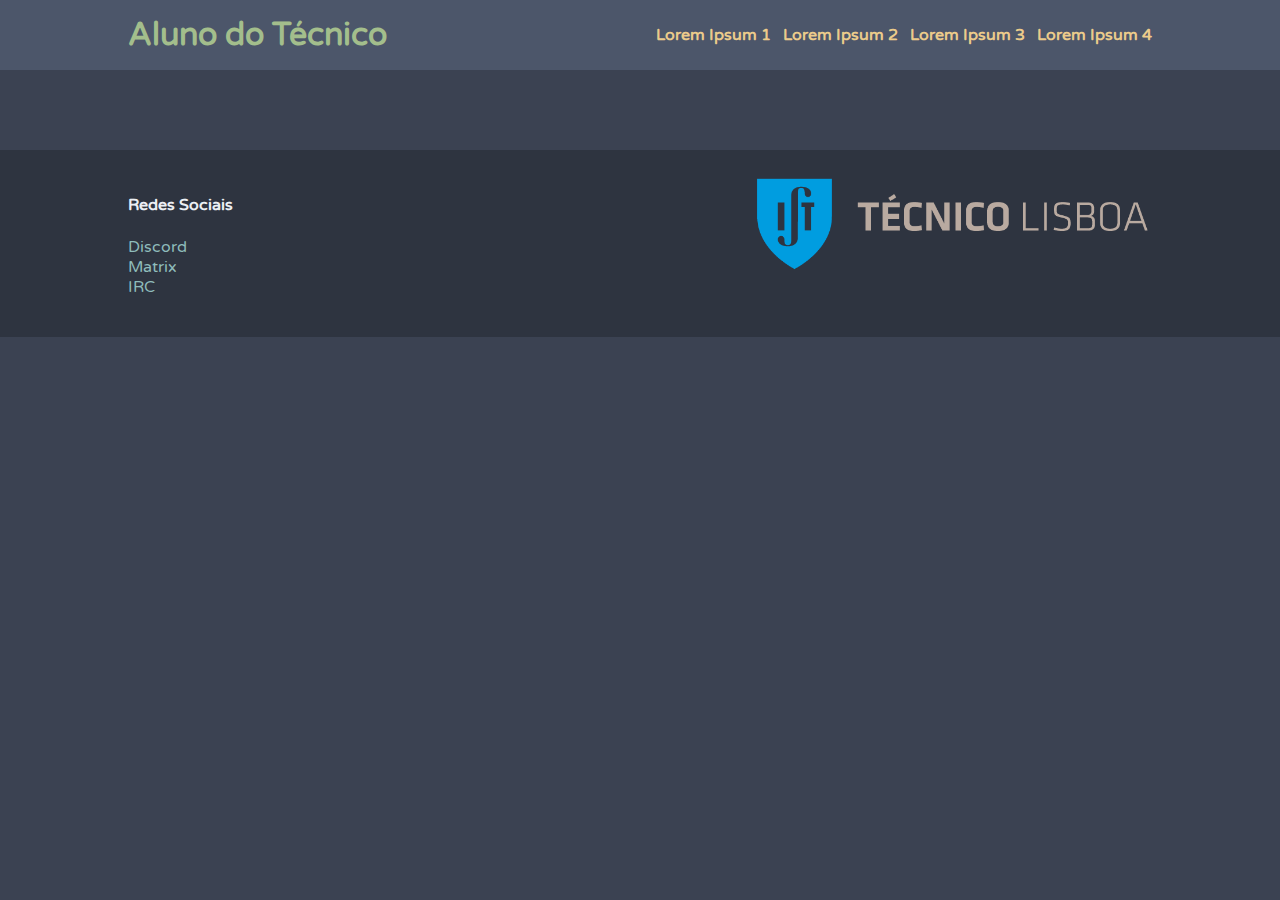
<file: index.html>
<!DOCTYPE html>
<html lang="en">
  <head>
    <meta charset="UTF-8" />
    <meta http-equiv="X-UA-Compatible" content="IE=edge" />
    <meta name="viewport" content="width=device-width, initial-scale=1.0" />
    <title>Blog de um Aluno do Técnico</title>
    <link rel="stylesheet" href="/index.css" />

    <link rel="preconnect" href="https://fonts.googleapis.com" />
    <link rel="preconnect" href="https://fonts.gstatic.com" crossorigin />
    <link
      href="https://fonts.googleapis.com/css2?family=Varela+Round&display=swap"
      rel="stylesheet"
    />
  </head>
  <body>
    <header>
      <nav>
        <div>
          <h1><a href="#!">Aluno do Técnico</a></h1>
        </div>
        <div class="close-to-the-right">
          <a href="#a" class="nav-link">Lorem Ipsum 1</a>
          <a href="#b" class="nav-link">Lorem Ipsum 2</a>
          <a href="#c" class="nav-link">Lorem Ipsum 3</a>
          <a href="#d" class="nav-link">Lorem Ipsum 4</a>
        </div>
      </nav>
    </header>
    <main>
      <!-- Input content here! -->
    </main>
    <footer>
      <div>
        <h4>Redes Sociais</h4>
        <ul>
          <li><a href="#">Discord</a></li>
          <li><a href="#">Matrix</a></li>
          <li><a href="#">IRC</a></li>
        </ul>
      </div>
      <div>
        <img src="/tecnico.png" alt="Técnico Lisboa" />
      </div>
    </footer>
  </body>
</html>
</file>
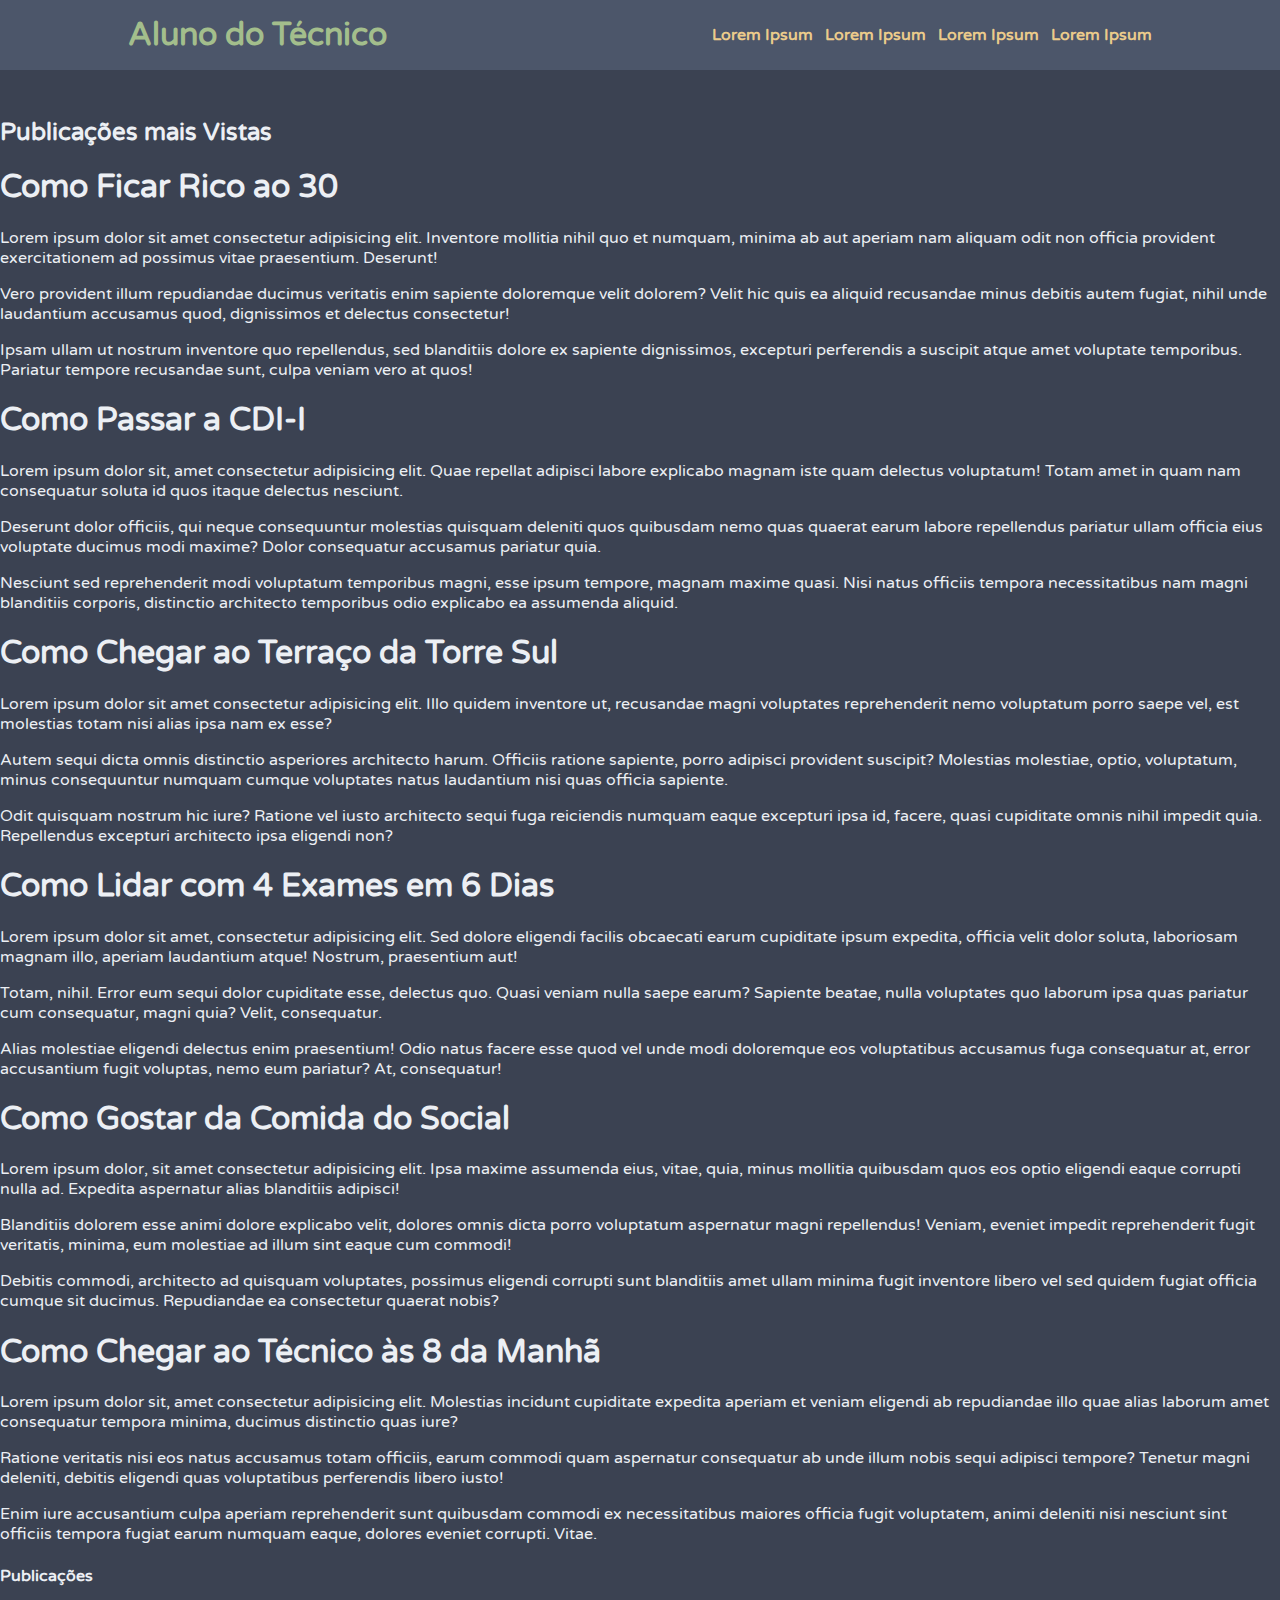
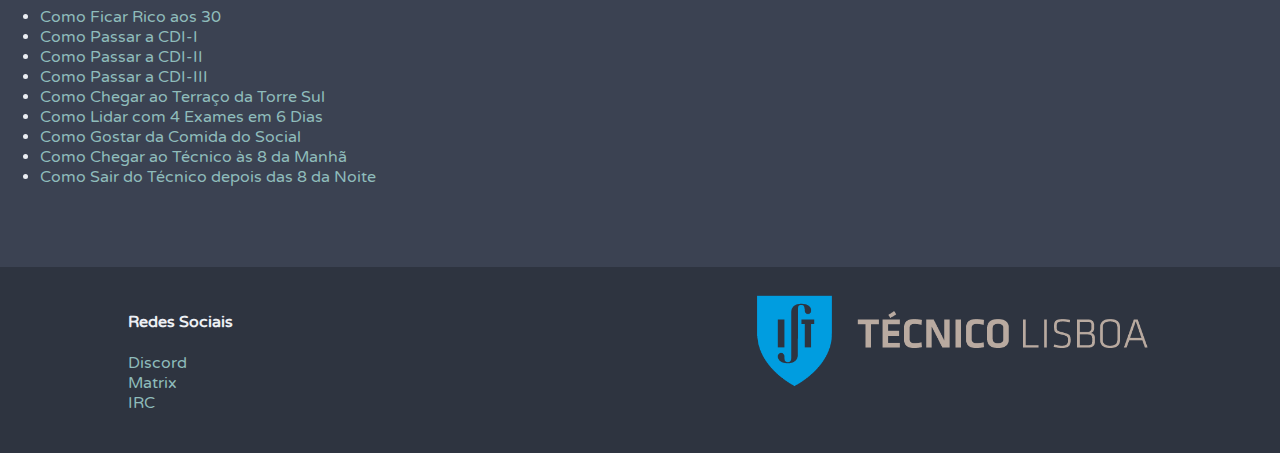
<file: example-app/index.html>
<!DOCTYPE html>
<html lang="en">
  <head>
    <meta charset="UTF-8" />
    <meta http-equiv="X-UA-Compatible" content="IE=edge" />
    <meta name="viewport" content="width=device-width, initial-scale=1.0" />
    <title>Blog de um Aluno do Técnico</title>
    <link rel="stylesheet" href="/index.css" />

    <link rel="preconnect" href="https://fonts.googleapis.com" />
    <link rel="preconnect" href="https://fonts.gstatic.com" crossorigin />
    <link
      href="https://fonts.googleapis.com/css2?family=Varela+Round&display=swap"
      rel="stylesheet"
    />
  </head>
  <body>
    <header>
      <nav>
        <div>
          <h1><a href="#!">Aluno do Técnico</a></h1>
        </div>
        <div class="close-to-the-right">
          <a href="#a" class="nav-link">Lorem Ipsum</a>
          <a href="#b" class="nav-link">Lorem Ipsum</a>
          <a href="#c" class="nav-link">Lorem Ipsum</a>
          <a href="#d" class="nav-link">Lorem Ipsum</a>
        </div>
      </nav>
    </header>
    <main>
      <section class="posts">
        <h2>Publicações mais Vistas</h2>
        <article>
          <h1>Como Ficar Rico ao 30</h1>
          <p>
            Lorem ipsum dolor sit amet consectetur adipisicing elit. Inventore
            mollitia nihil quo et numquam, minima ab aut aperiam nam aliquam
            odit non officia provident exercitationem ad possimus vitae
            praesentium. Deserunt!
          </p>
          <p>
            Vero provident illum repudiandae ducimus veritatis enim sapiente
            doloremque velit dolorem? Velit hic quis ea aliquid recusandae minus
            debitis autem fugiat, nihil unde laudantium accusamus quod,
            dignissimos et delectus consectetur!
          </p>
          <p>
            Ipsam ullam ut nostrum inventore quo repellendus, sed blanditiis
            dolore ex sapiente dignissimos, excepturi perferendis a suscipit
            atque amet voluptate temporibus. Pariatur tempore recusandae sunt,
            culpa veniam vero at quos!
          </p>
        </article>
        <article>
          <h1>Como Passar a CDI-I</h1>
          <p>
            Lorem ipsum dolor sit, amet consectetur adipisicing elit. Quae
            repellat adipisci labore explicabo magnam iste quam delectus
            voluptatum! Totam amet in quam nam consequatur soluta id quos itaque
            delectus nesciunt.
          </p>
          <p>
            Deserunt dolor officiis, qui neque consequuntur molestias quisquam
            deleniti quos quibusdam nemo quas quaerat earum labore repellendus
            pariatur ullam officia eius voluptate ducimus modi maxime? Dolor
            consequatur accusamus pariatur quia.
          </p>
          <p>
            Nesciunt sed reprehenderit modi voluptatum temporibus magni, esse
            ipsum tempore, magnam maxime quasi. Nisi natus officiis tempora
            necessitatibus nam magni blanditiis corporis, distinctio architecto
            temporibus odio explicabo ea assumenda aliquid.
          </p>
        </article>
        <article>
          <h1>Como Chegar ao Terraço da Torre Sul</h1>
          <p>
            Lorem ipsum dolor sit amet consectetur adipisicing elit. Illo quidem
            inventore ut, recusandae magni voluptates reprehenderit nemo
            voluptatum porro saepe vel, est molestias totam nisi alias ipsa nam
            ex esse?
          </p>
          <p>
            Autem sequi dicta omnis distinctio asperiores architecto harum.
            Officiis ratione sapiente, porro adipisci provident suscipit?
            Molestias molestiae, optio, voluptatum, minus consequuntur numquam
            cumque voluptates natus laudantium nisi quas officia sapiente.
          </p>
          <p>
            Odit quisquam nostrum hic iure? Ratione vel iusto architecto sequi
            fuga reiciendis numquam eaque excepturi ipsa id, facere, quasi
            cupiditate omnis nihil impedit quia. Repellendus excepturi
            architecto ipsa eligendi non?
          </p>
        </article>
        <article>
          <h1>Como Lidar com 4 Exames em 6 Dias</h1>
          <p>
            Lorem ipsum dolor sit amet, consectetur adipisicing elit. Sed dolore
            eligendi facilis obcaecati earum cupiditate ipsum expedita, officia
            velit dolor soluta, laboriosam magnam illo, aperiam laudantium
            atque! Nostrum, praesentium aut!
          </p>
          <p>
            Totam, nihil. Error eum sequi dolor cupiditate esse, delectus quo.
            Quasi veniam nulla saepe earum? Sapiente beatae, nulla voluptates
            quo laborum ipsa quas pariatur cum consequatur, magni quia? Velit,
            consequatur.
          </p>
          <p>
            Alias molestiae eligendi delectus enim praesentium! Odio natus
            facere esse quod vel unde modi doloremque eos voluptatibus accusamus
            fuga consequatur at, error accusantium fugit voluptas, nemo eum
            pariatur? At, consequatur!
          </p>
        </article>
        <article>
          <h1>Como Gostar da Comida do Social</h1>
          <p>
            Lorem ipsum dolor, sit amet consectetur adipisicing elit. Ipsa
            maxime assumenda eius, vitae, quia, minus mollitia quibusdam quos
            eos optio eligendi eaque corrupti nulla ad. Expedita aspernatur
            alias blanditiis adipisci!
          </p>
          <p>
            Blanditiis dolorem esse animi dolore explicabo velit, dolores omnis
            dicta porro voluptatum aspernatur magni repellendus! Veniam, eveniet
            impedit reprehenderit fugit veritatis, minima, eum molestiae ad
            illum sint eaque cum commodi!
          </p>
          <p>
            Debitis commodi, architecto ad quisquam voluptates, possimus
            eligendi corrupti sunt blanditiis amet ullam minima fugit inventore
            libero vel sed quidem fugiat officia cumque sit ducimus. Repudiandae
            ea consectetur quaerat nobis?
          </p>
        </article>
        <article>
          <h1>Como Chegar ao Técnico às 8 da Manhã</h1>
          <p>
            Lorem ipsum dolor sit, amet consectetur adipisicing elit. Molestias
            incidunt cupiditate expedita aperiam et veniam eligendi ab
            repudiandae illo quae alias laborum amet consequatur tempora minima,
            ducimus distinctio quas iure?
          </p>
          <p>
            Ratione veritatis nisi eos natus accusamus totam officiis, earum
            commodi quam aspernatur consequatur ab unde illum nobis sequi
            adipisci tempore? Tenetur magni deleniti, debitis eligendi quas
            voluptatibus perferendis libero iusto!
          </p>
          <p>
            Enim iure accusantium culpa aperiam reprehenderit sunt quibusdam
            commodi ex necessitatibus maiores officia fugit voluptatem, animi
            deleniti nisi nesciunt sint officiis tempora fugiat earum numquam
            eaque, dolores eveniet corrupti. Vitae.
          </p>
        </article>
      </section>
      <aside>
        <h4>Publicações</h4>
        <ul>
          <li><a href="#">Como Ficar Rico aos 30</a></li>
          <li><a href="#">Como Passar a CDI-I</a></li>
          <li><a href="#">Como Passar a CDI-II</a></li>
          <li><a href="#">Como Passar a CDI-III</a></li>
          <li><a href="#">Como Chegar ao Terraço da Torre Sul</a></li>
          <li><a href="#">Como Lidar com 4 Exames em 6 Dias</a></li>
          <li><a href="#">Como Gostar da Comida do Social</a></li>
          <li><a href="#">Como Chegar ao Técnico às 8 da Manhã</a></li>
          <li><a href="#">Como Sair do Técnico depois das 8 da Noite</a></li>
        </ul>
      </aside>
    </main>
    <footer>
      <div>
        <h4>Redes Sociais</h4>
        <ul>
          <li><a href="#">Discord</a></li>
          <li><a href="#">Matrix</a></li>
          <li><a href="#">IRC</a></li>
        </ul>
      </div>
      <div>
        <img src="/tecnico.png" alt="Técnico Lisboa" />
      </div>
    </footer>
  </body>
</html>
</file>
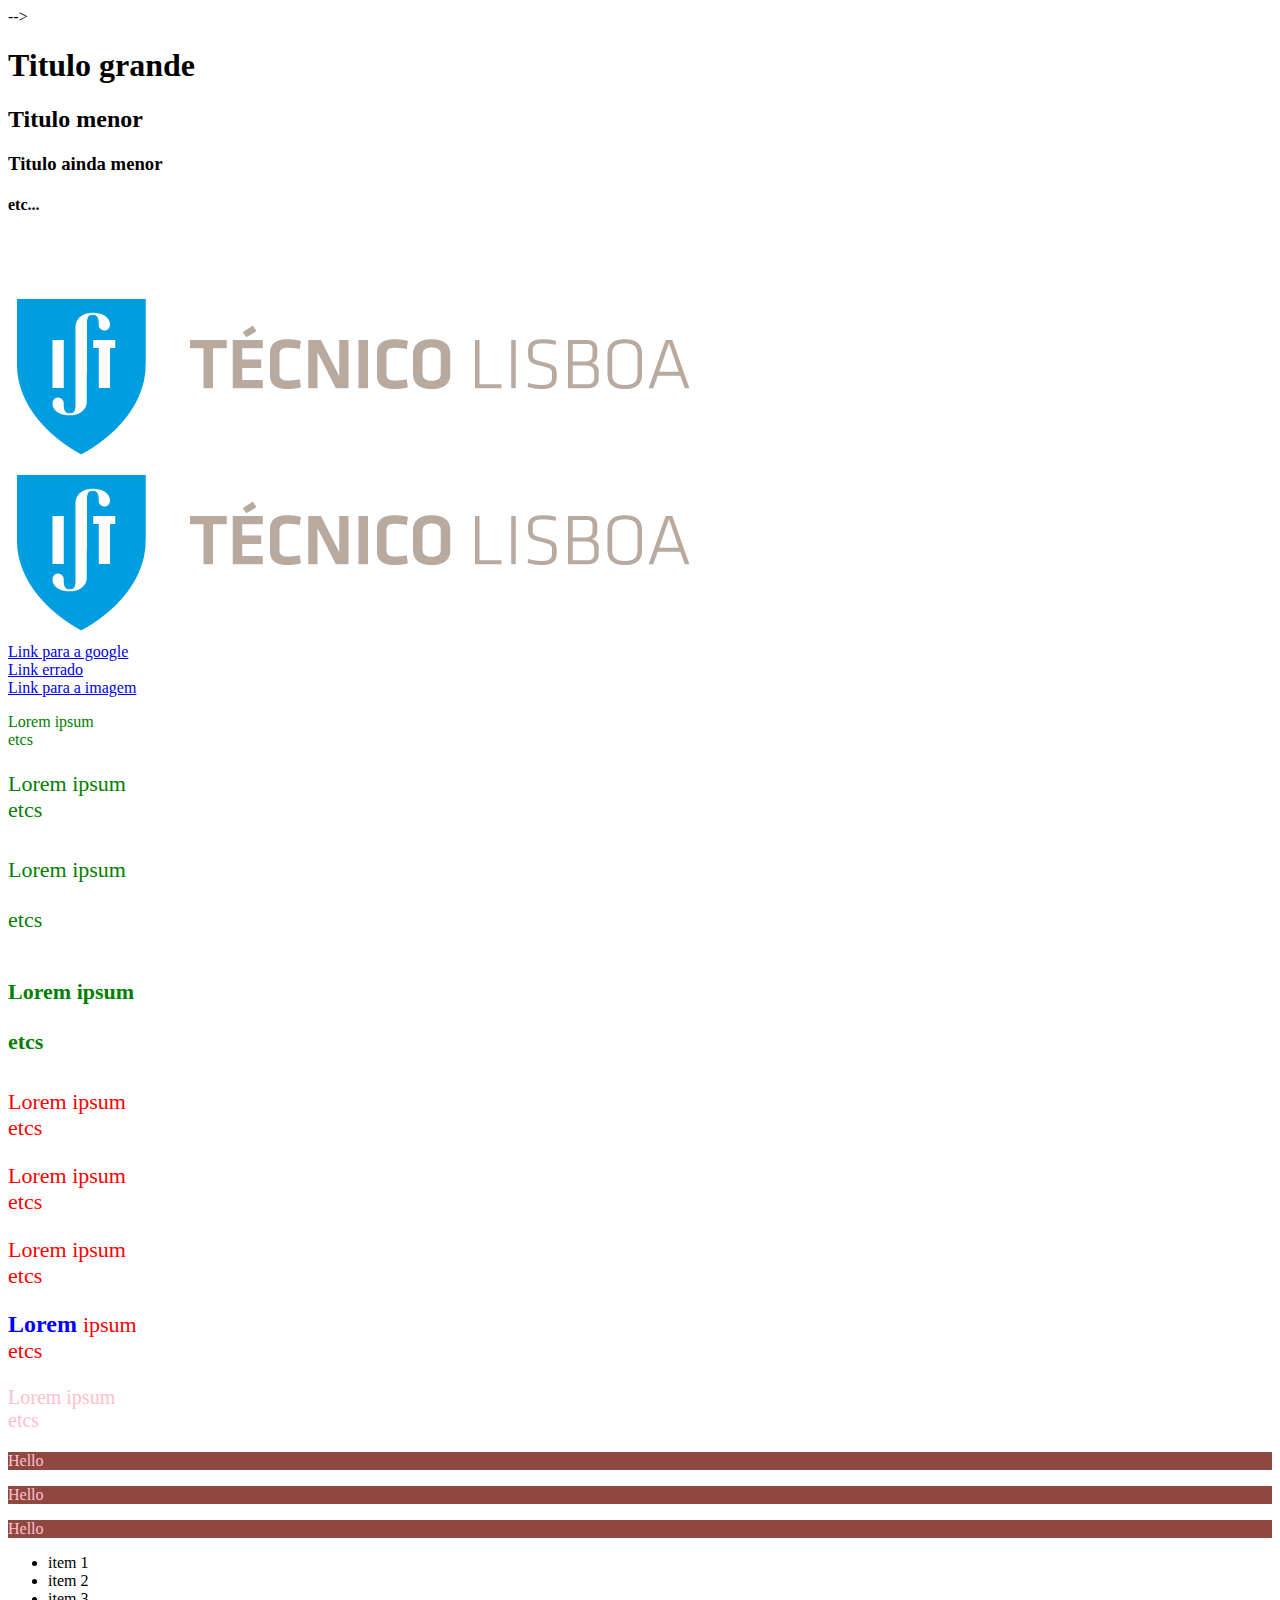
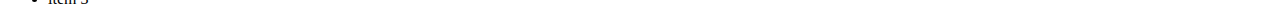
<file: example-app/explain.html>
<!DOCTYPE html>
<html lang="en">
  <head>
    <meta charset="UTF-8" />
    <meta http-equiv="X-UA-Compatible" content="IE=edge" />
    <meta name="viewport" content="width=device-width, initial-scale=1.0" />
    
    <title><!-- Title goes here --></title>
  </head>
  <style>
      .myParagraph {
        color: red;
        font-size: 22px;
      }

      .importantWord {
          font-weight: bold; /* 700 */
          color: blue;
      }

      #specialP {
          color: pink; 
          font-weight: 100;
          font-size: 20px;
      }

      p {
          color: white;
      }

      p .importantWord {
          font-size: 24px;
      }

      .exampleDiv {
          background-color: #8f4742;
      }

      .exampleDiv p {
          color: pink
      }
      /*
      p#specialP
      */
  </style>
  <body>

        <!-- para mais tarde 
            <a href="#"> ir para o mesmo sitio </a> <br>
            <a href="#specialP"> ir para o mesmo sitio </a> 
        -->


        
        <!-- Isto e um comentario, nao importa o que escrevo aqui,
            nao e interpretado como html -->
            
        <!-- Nao se pode por um comentario dentro de outro comentario -->

        <!-- <!-- --> -->

        <!-- Tag html funciona como: 
        <coisa> conteudo </coisa>
        Ou seja <coisa> determina o inicio da tag
        E </coisa> determina quando acaba.
        -->

        <h1>Titulo grande</h1>

        <h2>Titulo menor </h2>

        <h3>Titulo ainda menor</h3>

        <h4>etc...</h4>

        <h5></h5>

        <h6></h6>

        <!-- Nao existe h7.
        O h1 deve sempre ser mais importante que o h2, o h2 deve ser mais importante
        que o h3, etc. Isto e importante ate para a pagina aparecer em resultados
        google (por exemplo a google considera o h1 das partes mais essenciais
        na sua pesquisa)-->

        <p> 
            Text text text <br/> 
            texto texto texto
        </p>
        <!-- 
            Um "line break" nunca tem nada dentro, logo, podemos escrever 
            <br/> ou <br>
            Inves de 
            <br> </br>
        -->

        <!-- p determina um paragrafo -->

        <img src="tecnico.png" alt="Titulo alternativo caso a imagem nao carregue"/>
        <img src="exemploImagens/tecnico2.png" alt="Titulo alternativo caso a imagem nao carregue"/>
        
        <!-- Uma imagem tem atributos 
            src , de onde vem a imagem a representar
            alt , o texto que deve aparecer quando a imagem nao carrega -->

        <br/>
        <a href="http://www.google.com" target="_blank"> Link para a google </a>


        <!-- <a> tem o atributo
            href , para onde deve ser redirecionado quando clicamos no link
            target , se deve abrir na mesma janela, numa nova janela, numa window, etcs
        -->

        <br>
        <a href="www.google.com" target="_blank"> Link errado </a>
        <br/>
        <a href="tecnico.png" target="_blank"> Link para a imagem </a>
        
        <br/>
        <p style="color: green"> Lorem ipsum <br> etcs </p>
        <p style="color: green; font-size: 22px;"> Lorem ipsum <br> etcs </p>
        <p style="color: green; font-size: 22px; line-height: 50px;"> Lorem ipsum <br> etcs </p>
        <p style="color: green; font-size: 22px; line-height: 50px; font-weight: bold"> Lorem ipsum <br> etcs </p>

        <p class="myParagraph"> Lorem ipsum <br> etcs </p>
        <p class="myParagraph"> Lorem ipsum <br> etcs </p>
        <p class="myParagraph"> Lorem ipsum <br> etcs </p>

        <p class="myParagraph">
            <span class="importantWord"> Lorem </span> ipsum <br> etcs 
        </p>

        <p id="specialP">
            Lorem ipsum <br> etcs
        </p>

        <div class="exampleDiv">
            <p> Hello </p>
        </div>
        <section class="exampleDiv">
            <p> Hello </p>
        </section>
        <article class="exampleDiv">
            <p> Hello </p>
        </article>

        <ul>
            <li>
                item 1
            </li>
            <li>
                item 2
            </li>
            <li>
                item 3
            </li>
        </ul> 

        <!-- https://flukeout.github.io/ -->
</body>
</html>
</file>
<file: index.css>
html {
  /* NORD THEME VARIABLES - https://www.nordtheme.com/docs/colors-and-palettes */
  /* polar night */
  --nord0: #2e3440;
  --nord1: #3b4252;
  --nord2: #434c5e;
  --nord3: #4c566a;
  /* snow storm */
  --nord4: #d8dee9;
  --nord5: #e5e9f0;
  --nord6: #eceff4;
  /* forst */
  --nord7: #8fbcbb;
  --nord8: #88c0d0;
  --nord9: #81a1c1;
  --nord10: #5e81ac;
  /* aurora */
  --nord11: #bf616a;
  --nord12: #d08770;
  --nord13: #ebcb8b;
  --nord14: #a3be8c;
  --nord15: #b48ead;
}

body {
  margin: 0;
  background-color: var(--nord1);
  color: var(--nord6);
  font-family: "Varela Round", sans-serif;
}

a {
  color: var(--nord7);
  text-decoration: none;
}

/* navbar */

header {
  background-color: var(--nord3);
  padding: 1rem 0;
  margin-bottom: 3rem;
}

nav {
  width: 80%;
  margin: auto;
  display: flex;
  font-weight: bold;
  align-items: center;
}

nav h1 {
  margin: 0;
}

nav h1 a {
  color: var(--nord14);
}

nav div.grow {
  flex-grow: 1;
}

nav a.nav-link {
  color: var(--nord13);
  margin-left: 0.5rem;
}

.close-to-the-right {
  margin-left: auto
}

/* footer */

footer {
  background-color: var(--nord0);
  display: flex;
  align-items: flex-start;
  justify-content: space-between;
  padding: 1.5rem 10%;
  margin-top: 5rem;
}

footer img {
  width: 25rem;
}

footer ul {
  padding: 0;
}

footer ul li {
  list-style: none;
}
</file>
